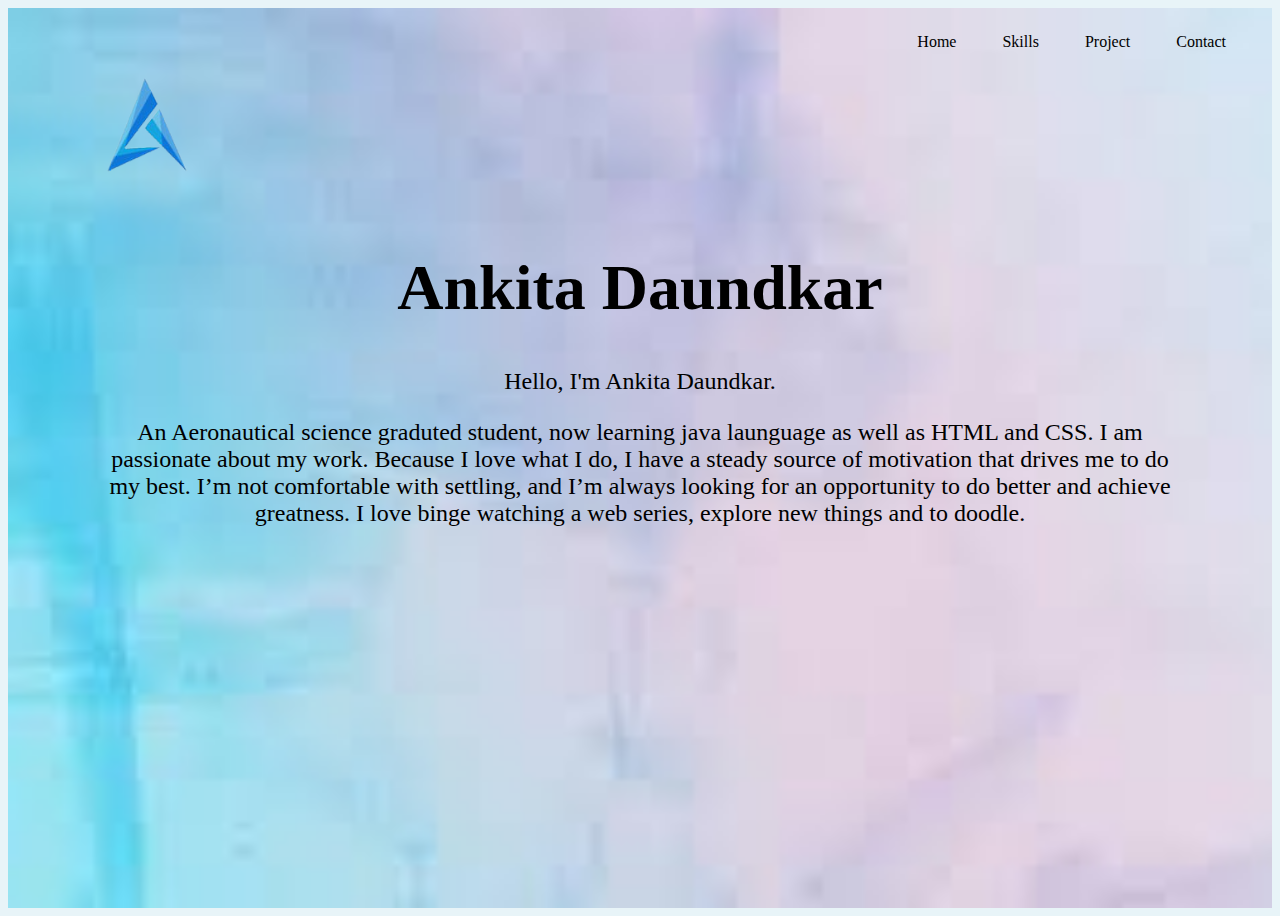
<file: index.html>
<!DOCTYPE html>
<html>
    <head>
        <link rel="stylesheet" type="text/css" href="css/style.css" media="all" />
       <title>Ankita Daundkar</title>
    </head>
    <body>
        <div class="header">
            <div class="logo">
                <img src="img/LOGO.png">
            </div>
                <ul>
                    <li><a href="index.html">Home</a></li>
                    <li><a href="Skills.html">Skills</a></li>
                    <li><a href="Project.html">Project</a></li>
                    <li><a href="Contact.html">Contact</a></li>
                </ul>
                <div class="name">
                    <h1>Ankita Daundkar</h1>
                </div>
        <div class="metadata">
            Hello, I'm Ankita Daundkar.<br>
            <p>An Aeronautical science graduted student, now learning java launguage as well as HTML and CSS. 
                I am passionate about my work. Because I love what I do, 
                I have a steady source of motivation that drives me to do my best.
                I’m not comfortable with settling, and I’m always looking for an opportunity to do better and achieve greatness.
                I love binge watching a web series, explore new things and to doodle.</p>
        </div>
    </div>
    </body>
</html>
</file>
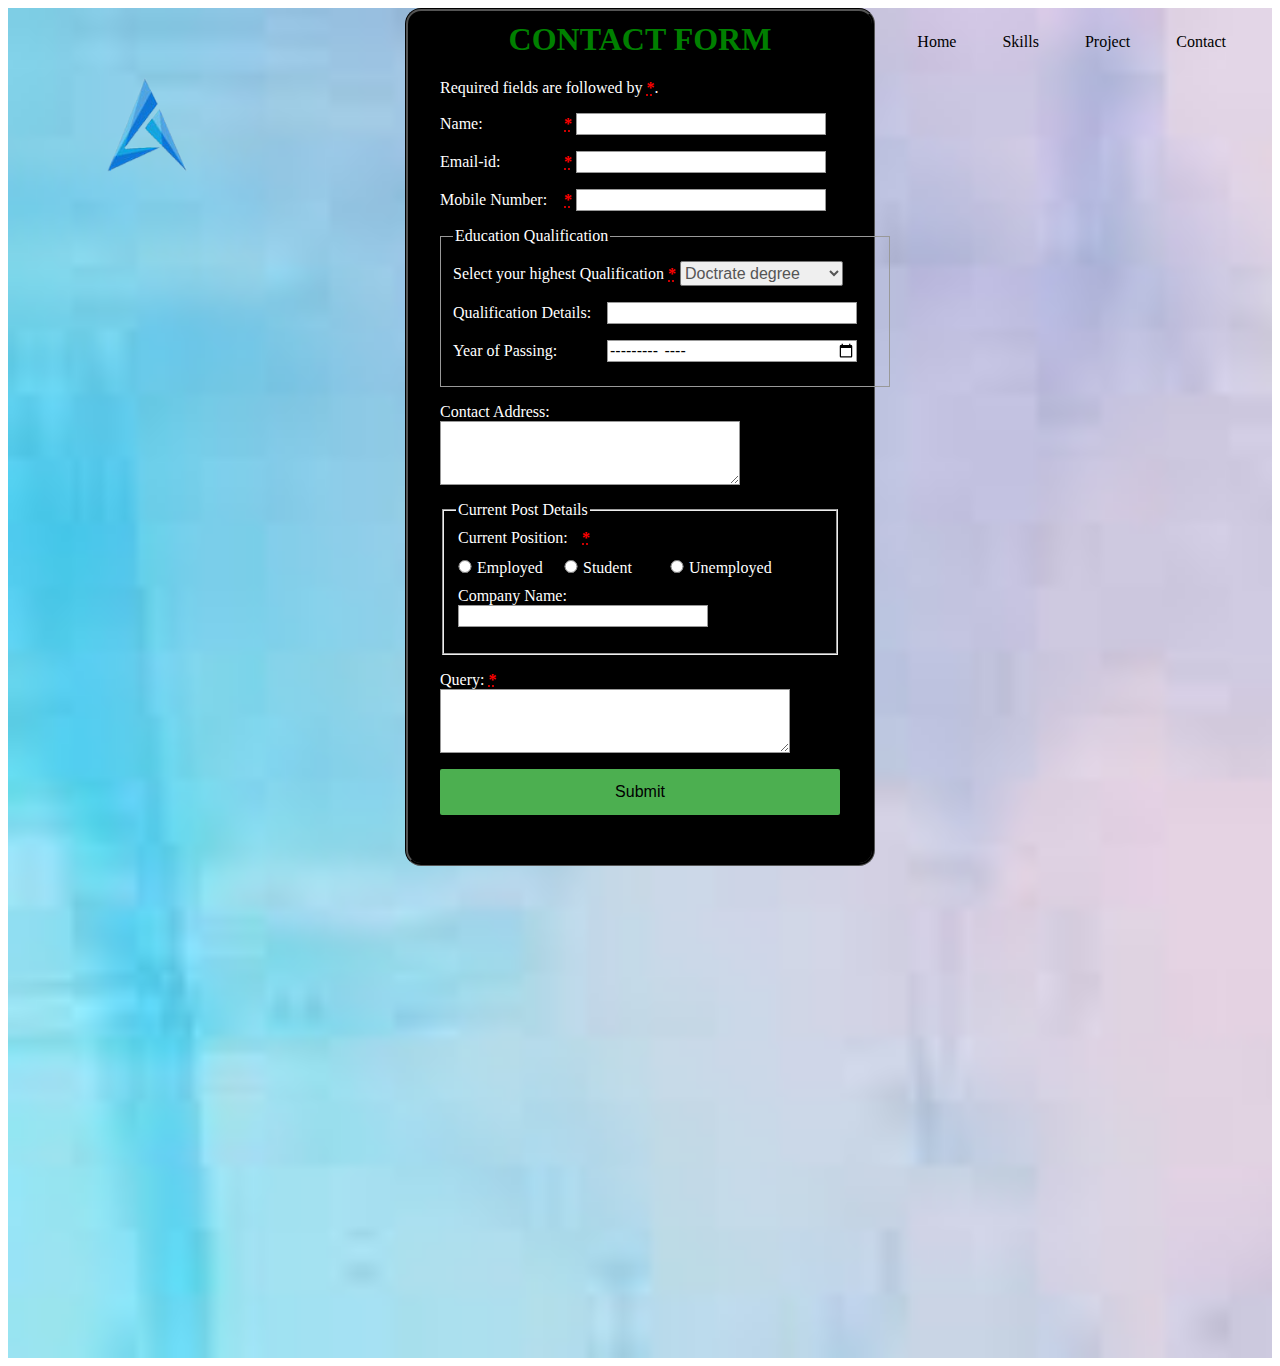
<file: Contact.html>
<!DOCTYPE html>
<html>
    <head>
        <link rel="stylesheet" type="text/css" href="css/contact.css" media="all"/>
        <meta charset="UTF-8">
        <meta http-equiv="X-UA=Compatible" content="IE=edge">
        <meta name="viewport" content="width=device-width, initial-scale=1.0">
        <title>Ankita Daundkar</title>
        <body>
            <div class="header">
                <div class="main">
                    <div class="logo">
                        <img src="img/LOGO.png">
                    </div>
                    <ul>
                        <li><a href="index.html">Home</a></li>
                        <li><a href="Skills.html">Skills</a></li>
                        <li><a href="Project.html">Project</a></li>
                        <li><a href="Contact.html">Contact</a></li>
                    </ul>
                </div>
            </header>
            <form>
                <h1>CONTACT FORM</h1>
                <p>Required fields are followed by <strong><abbr title="required">*</abbr></strong>.</p>
                <section>
                    <p>
                        <label for="name">
                            <span>Name: </span>
                            <strong><abbr title="required">*</abbr></strong>
                        </label>
                        <input type="text" id="name" name="username"></input>
                    </p>
                    <p>
                        <label for ="email">
                            <span>Email-id: </span>
                            <strong><abbr title="required">*</abbr></strong>
                        </label>
                        <input type="email" id="email" name="email">
                    </p>
                    <p>
                        <label for ="mobile">
                            <span>Mobile Number: </span>
                            <strong><abbr title="required">*</abbr></strong>
                        </label>     
                        <input type="tel" id="mobile" name="mobile_number">       
                    </p>
                    <fieldset id="qualification">
                        <legend>Education Qualification</legend>
                        <p>
                            <div class="label_handle">
                                <label for="high_degree">
                                    <span>Select your highest Qualification</span>
                                    <strong><abbr title="required">*</abbr></strong>
                                </label>
                                <select id="high_degree">
                                <option value="doctrate_degree">Doctrate degree</option>
                                <option value="masters_degree">Master's degree</option>
                                <option value="bachelors_degree">Bachelor's degree</option>
                                <option value="high_school">High School degree</option>
                                </select>
                            </div>
                        </p>
                        <div class="degree_class">
                            <p>
                                <label for="degree_details">
                                    <span>Qualification Details: </span>
                                </label>
                                <input type="text" id="degree_details" name="Qualification info">
                            </p>
                            <p>
                            <label for="yop">
                                <span>Year of Passing: </span>
                            </label>
                                <input id="yop" type="month" name="year_of_passing" min="1900-01" max="2020-12">                
                            </p>
                        </div>
                    </fieldset>
                    <p>
                        <label for="address">
                            <span>Contact Address: </span>
                        </label>
                        <textarea id="address" rows="4" cols="30"></textarea>
                    </p>
                    <fieldset>                
                            <legend>Current Post Details</legend>
                            <div id="current_post">
                                <label for="current_post">
                                    <span>Current Position: </span>
                                    <strong><abbr title="required">*</abbr></strong>
                                </label>
                                <br>
                                <div class="radio_setting">
                                    <input type="radio" id="employed" name="position" value="employed" class="radio">
                                    <label for="employed">
                                        <span>Employed</span>
                                    </label>
                                    <input type="radio" id="student" name="position" value="student" class="radio">
                                    <label for="student">
                                        <span>Student</span>
                                    </label>
                                    <input type="radio" id="unemployed" name="position" value="unemployed" class="radio">
                                    <label for="unemployed">
                                        <span>Unemployed</span>
                                    </label>
                                </div>
                                <p style="margin-top: 10px;">
                                    <label for="company_name">
                                        <span>Company Name: </span>
                                    </label>
                                    <input type="text" id="cname" name="cname">
                                </p>
                            </div>                
                    </fieldset>
                    <div class="query">
                        <p>
                            <label for="query">
                                <span>Query: </span>
                                <strong><abbr title="required">*</abbr></strong>
                            </label>
                            <textarea id="query" rows="4" cols="30"></textarea>
                        </p>
                    </div>
                </section>
                <section>
                    <p> <button type="submit" id="submit_button" class="block">Submit</button> </p>
                </section>
            </form>
            </div>
        </body>
</html>
</file>
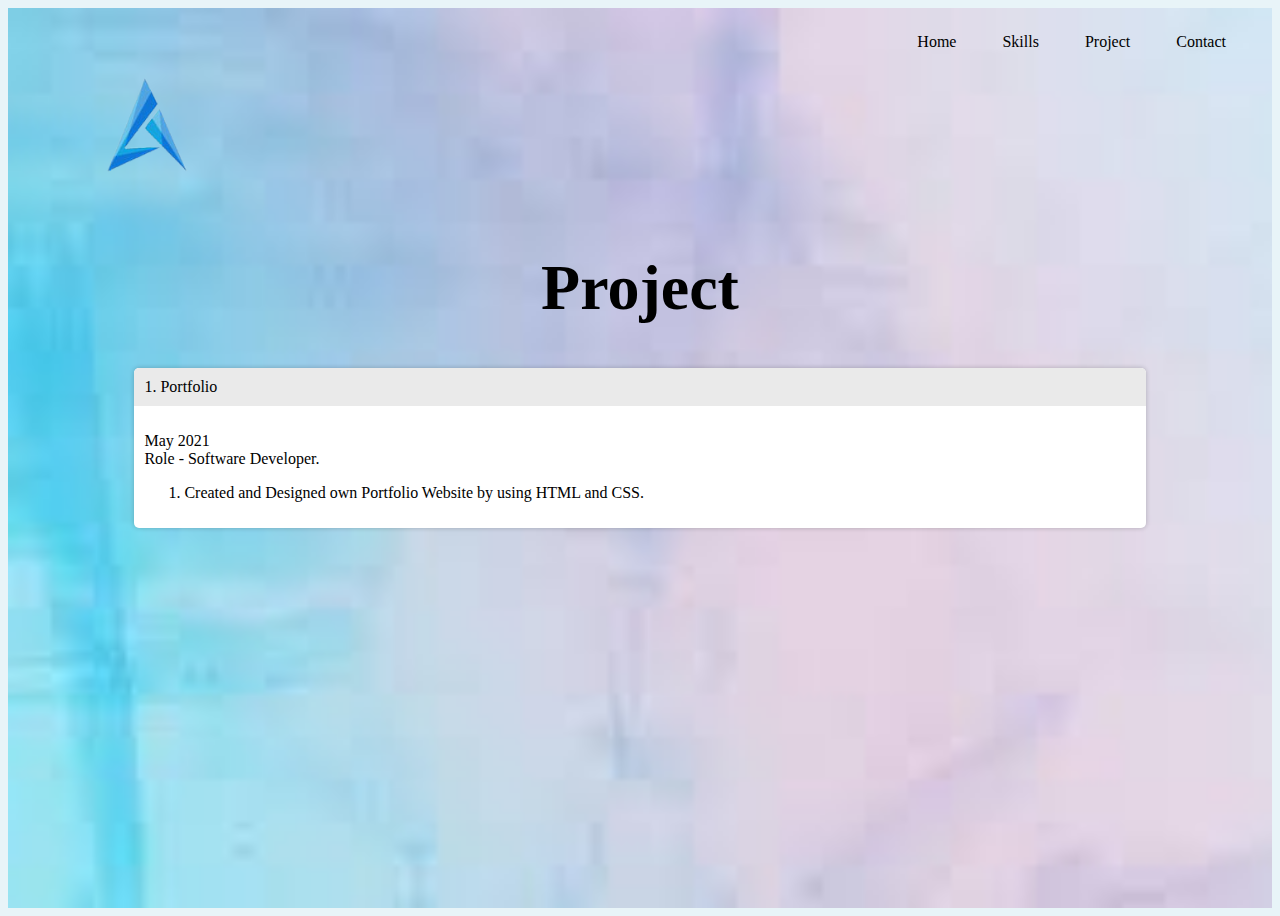
<file: Project.html>
<!DOCTYPE html>
<html>
    <head>
        <link rel="stylesheet" type="text/css" href="css/style.css" media="all" />
       <title>Ankita Daundkkar</title>
    </head>
    <body>
        <div class="header">
            <div class="logo">
                <img src="img/LOGO.png">
            </div>
                <ul>
                    <li><a href="index.html">Home</a></li>
                    <li><a href="Skills.html">Skills</a></li>
                    <li><a href="Project.html">Project</a></li>
                    <li><a href="Contact.html">Contact</a></li>
                </ul>
                <div class="name" style="font-family: cursive;">
                    <h1>Project</h1>
                </div>
                <article>
                    <header>
                        1. Portfolio
                    </header>
                    <section>
                        <div>
                            <p>
                                May 2021 <br>
                                Role - Software Developer.
                            </p>
                            <ol>
                                <li>Created and Designed own Portfolio Website by using HTML and CSS.</li>
                            </ol>
                        </div>
                    </section>
                </article>
        </div>
    </body>
</html>
</file>
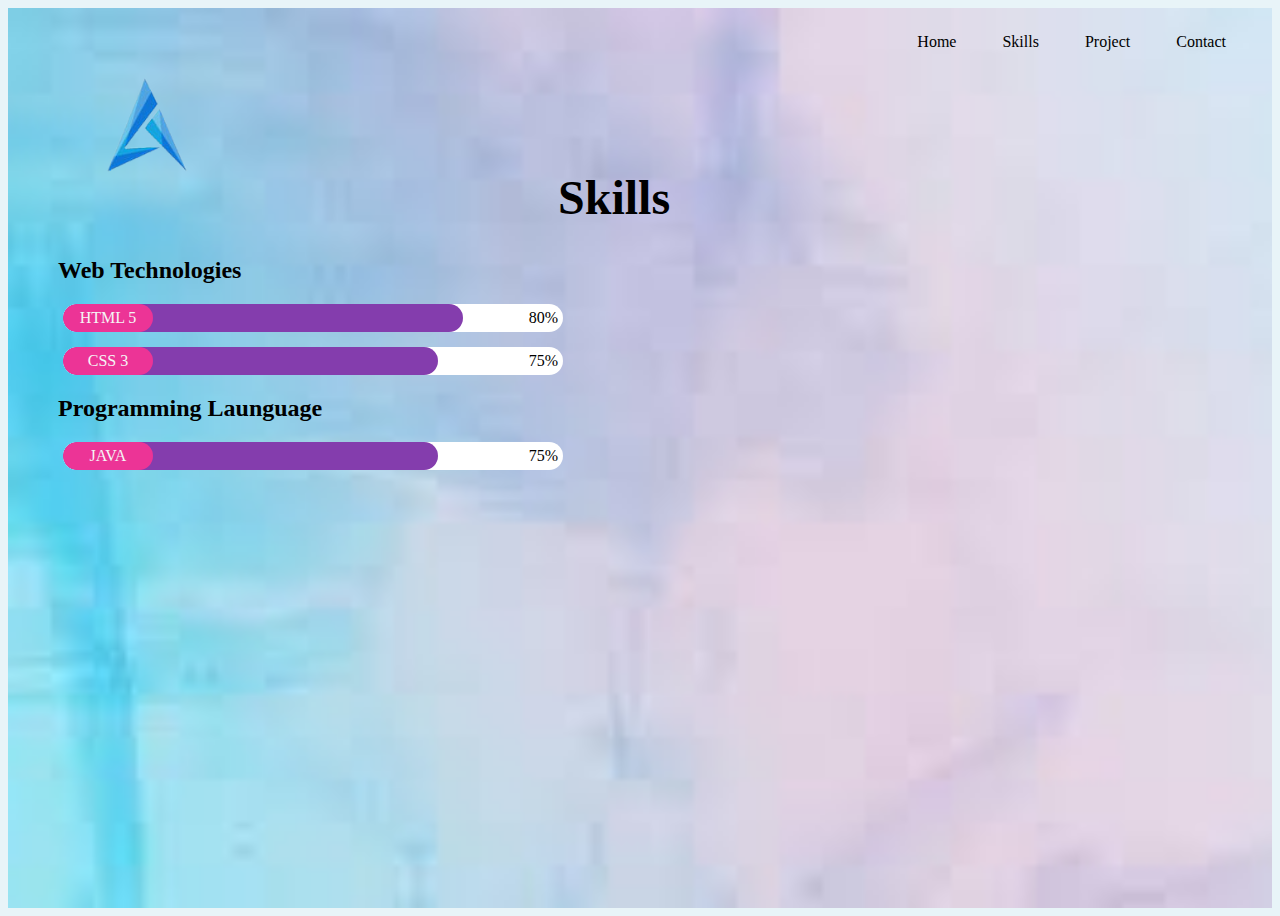
<file: Skills.html>
<!DOCTYPE html>
<html>
    <head>
        <link rel="stylesheet" type="text/css" href="css/style.css" media="all" />
       <title>Ankita Daundkar</title>
    </head>
    <body>
        <div class="header">
            <div class="logo">
                <img src="img/LOGO.png">
            </div> 
            <ul>
                <li><a href="index.html">Home</a></li>
                <li><a href="Skills.html">Skills</a></li>
                <li><a href="Project.html">Project</a></li>
                <li><a href="Contact.html">Contact</a></li>
            </ul>
            <div class="skill">
                <h1>Skills</h1>
            </div>
            <div class="wd">
                <h2>Web Technologies</h2>
            </div>
            <div class="percentage-bar">
                <div class="progress-bar">
                    <div class="tag">
                        HTML 5
                    </div>
                </div>
                <div class="percentage">
                    80%
                </div>
                </div>
                <div class="percentage-bar">
                    <div class="progress-bar_1">
                        <div class="tag">
                            CSS 3
                        </div>
                    </div>
                    <div class="percentage">
                        75%
                    </div>
                </div>
                <div class="wd">
                    <h2>Programming Launguage</h2>
                </div>
                <div class="percentage-bar">
                    <div class="progress-bar_1">
                        <div class="tag">
                            JAVA
                        </div>
                    </div>
                    <div class="percentage">
                        75%
                    </div>
                </div>
    </body>
</html>
</file>
<file: css/style.css>
*{
    /*margin: 0;
    padding: 0;*/
    font-family: 'Times New Roman', Times, serif;
}
.header{
    background-image: url(../img/Background.jpg);
    height: 100vh;
    background-size: cover;
}
ul{
    float: right;
    margin-top: 25px;
    list-style-type: none;
    padding-right: 25px;
}
ul li{
    display: inline-block;
}
ul li a{
    text-decoration: none;
    color: black;
    padding: 5px 20px;
    border: 1px solid transparent;
    transition: 0.6s ease;
}
ul li a:hover{
    background-color: black;
    color: wheat;
}

ul li.active a{
    background-color: black;
    color: wheat;
}
.logo img{
    float: left;
    height: "auto";
    width: 180px;
    padding-left: 50px;
    padding-top: 30px;
}
.name{
    text-align: center;
    font-family: cursive;
    font-size: xx-large;
    padding-top: 200px;
}
.con{
    text-align: center;
    font-family: cursive;
    font-size: x-large;
    padding-top: 100px;
}
.skill{
    font-family: cursive;
    font-size: x-large;
    padding-top: 130px;
    margin-left: 550px;
}
.metadata{
    text-align: center;
    font-family: 'Times New Roman', Times, serif;
    font-size: x-large;
    padding-left: 100px;
    padding-right: 100px;
}
.project_list{
    position: absolute;
    top: 60%;
    left: 40%;
    transform: translate(-50%,-50%);
}
.percentage-bar {
	width: 500px;
	background-color: #fff;
	border-radius: 5px;
	overflow: hidden;
	position: relative;
    margin-bottom: 15px;
    margin-left: 55px;
    border-radius: 25px;   
}
.progress-bar {
	width: 80%;
	background-color: #843dad;
	overflow: hidden;
    border-radius: 25px;
}
.progress-bar_1 {
	width: 75%;
	background-color: #843dad;
	overflow: hidden;
    border-radius: 25px;
}
.tag {
	width: 70px;
	background-color: #ec3496;
	padding: 5px 10px;
	color: whitesmoke;
	text-align: center;
    border-radius: 25px;
}
.percentage {
	position: absolute;
	top: 0;
	right: 0;
	padding: 5px;
}
.wd{
    padding-left: 50px;
}
body {
	background-color: #e8f4f8;
    font-family: cursive;
}

article {
	background-color: #fff;
	width: 80%;
	margin: 10px auto;
	border-radius: 5px;
	overflow: hidden;
	box-shadow: 0 0 5px 0px rgba(0, 0, 0, 0.22);
}

header {
	padding: 10px;
	background-color: #eaeaea;
}

section {
	padding: 10px;
}
</file>
<file: css/contact.css>
.header{
    background-image: url(../img/Background.jpg);
    height: 150vh;
    background-size: cover;
}
ul{
    float: right;
    margin-top: 25px;
    list-style-type: none;
    padding-right: 25px;
}
ul li{
    display: inline-block;
}
ul li a{
    text-decoration: none;
    color: black;
    padding: 5px 20px;
    border: 1px solid transparent;
    transition: 0.6s ease;
}
ul li a:hover{
    background-color: black;
    color: wheat;
}

ul li.active a{
    background-color: black;
    color: wheat;
}
.logo img{
    float: left;
    height: "auto";
    width: 180px;
    padding-left: 50px;
    padding-top: 30px;
}
h1 {
    margin-top: 0;
    text-align: center;
    color: green;
}
form {
    margin: 0 auto;
    width: 400px;
    padding: 2em;
    border-style: groove;
    border-color: black;
    border-radius: 1em;
    background-color: black;
    color: white;
    padding-top: 10px;
}
div+div {
    margin-top: 1em;
}
label span {
    display: inline-block;
    width: 120px;
    text-align: left;
    color: white;
}
label abbr, p abbr {
    color: red;
}
p{
    color: white;
}
input, textarea {
    font: 1em sans-serif;
    width: 250px;
    box-sizing: border-box;
    border: 1px solid #999;
}
input:focus, textarea:focus {
    border-color: #000;
}
textarea {
    vertical-align: top;
    height: 4em;
    resize: vertical;
    width: 300px;
}
#qualification{
    width: 450px;
    box-sizing: border-box;
    margin-left: 0px;
    border: 1px solid #999;
    color: white;
    height: 160px;
    padding-top: 0px;
}
label {
  position: relative;
}
label em {
  position: absolute;
  right: 5px;
  top: 20px;
}
select{
    border-radius: 2px;
    box-shadow: 0px 1px 3px rgba(0, 0, 0, 0.1);
    color: #555;
    font-size: inherit;
    margin: 0;
    overflow: hidden;
    padding-top: 2px;
    padding-bottom: 2px;
    text-overflow: ellipsis;
    white-space: nowrap;
}
.label_handle label span{
    width: auto;
}
.degree_class label span{
    width: 150px;
}
.query label span {
    width:auto
}
.radio_setting{
    margin-top: 7px;
    margin-left: -13px;
}
.radio_setting label span{
    width:70px;
}
.radio_setting input {
    margin-right: -7px;
    margin-top: 6px;
}
.query textarea{
    width:350px
}
input.radio {
    width: 30px;
}
.block{
    display: block;
    width: 100%;
    border: none;
    border-radius: 2px;
    background-color: #4CAF50;
    padding: 14px 28px;
    font-size: 16px;
    cursor: pointer;
    text-align: center;
}
#position{
    width: 450px;
    box-sizing: border-box;
    margin-left: 0px;
    border: 1px solid #999;
    color: white;
    height: 130px;
    padding-top: 10px;
}
.positionspan label span{
    width:130px;
}
#current_post {
    margin-top: 4px;
    margin-left: 2px;
}
</file>
